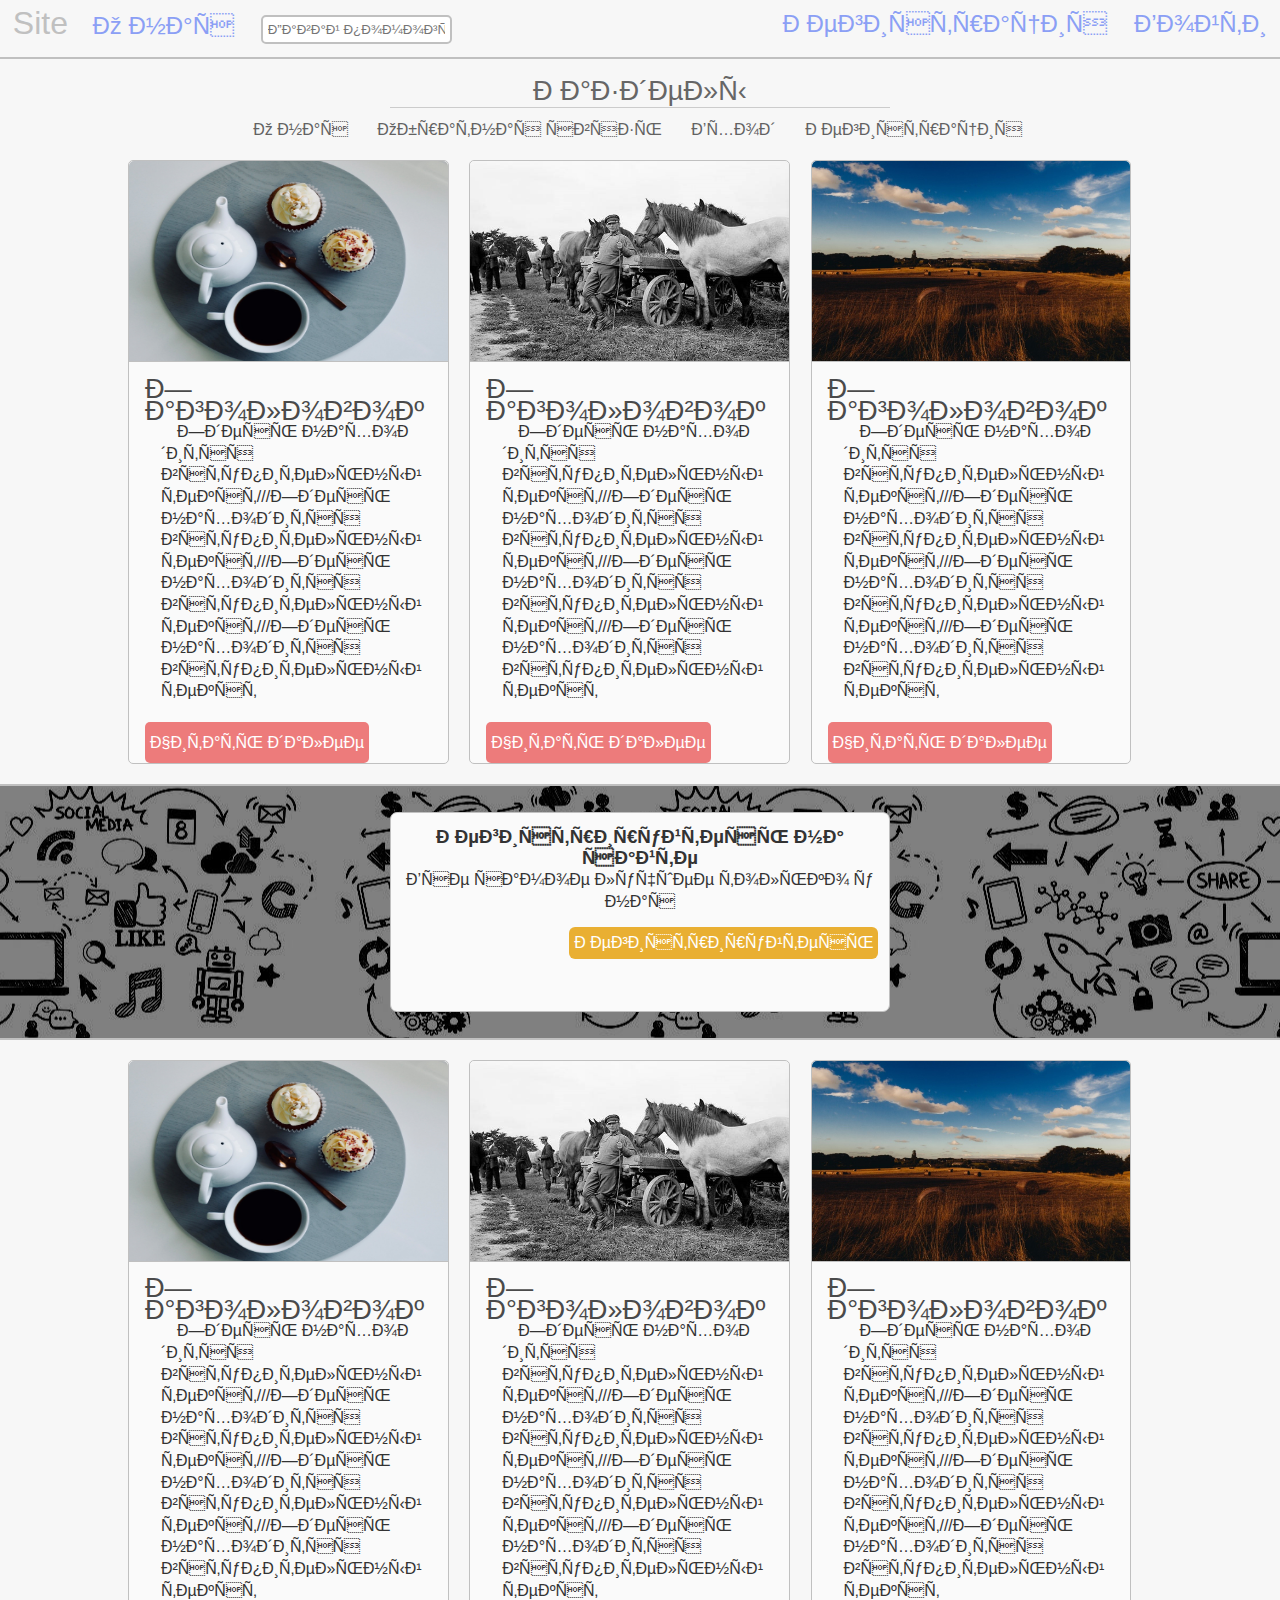
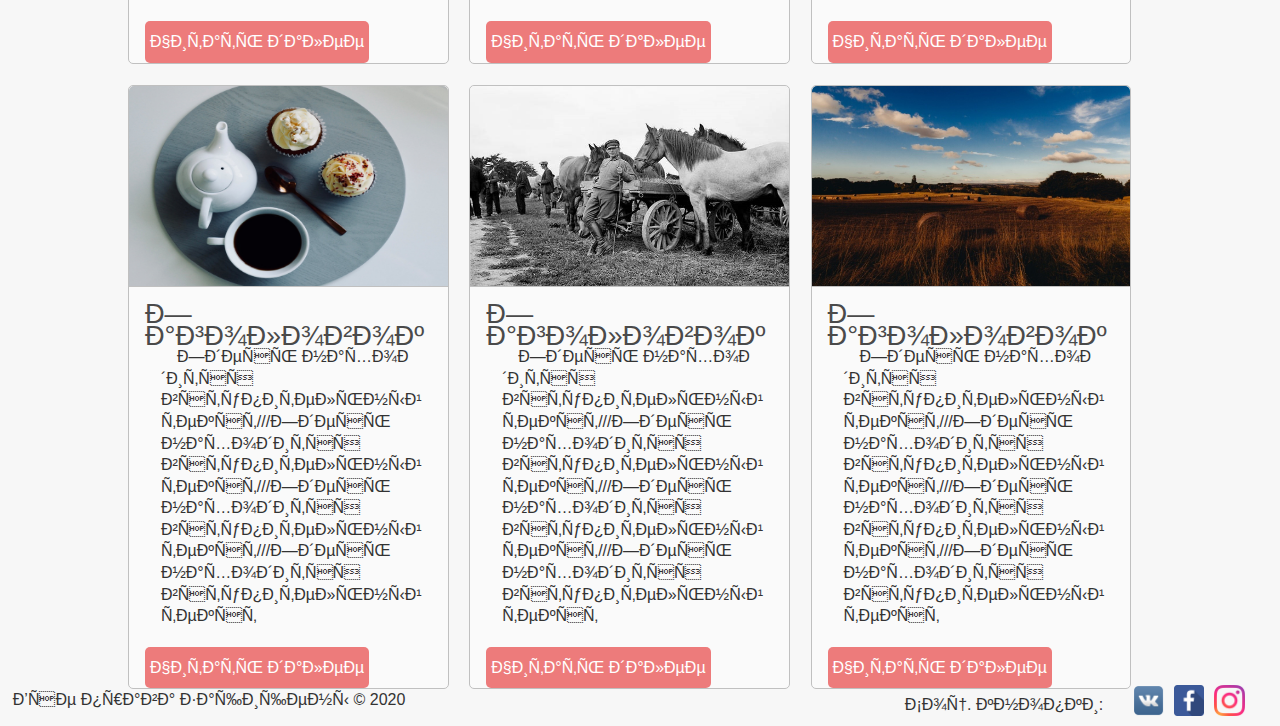
<file: www/index.html>
<!DOCTYPE html>
<html>
<head>
  <met http-equiv="content-type" content="text/html; charset UTF-8" />
  <meta name="keywords" content="test, website, site" />
  <meta name="description" content="Тестовый сайт" />
  <link rel="stylesheet" type="text/css" href="css/style.css" />
  <link rel="icon" href="image/favicon.ico" type="image/x-icon">
  <title>Hi, я пробный сайтик!!!</title>
</head>
<body>
  <div id="page-wrap">
  <header>
  <a href="index.html" title="На главную" id="logo">Site</a>
  <span class="contact"><a href="about.html" title="Информация о нас"> О нас </a> </span>
  <input type="text" class="field" placeholder="Давай помогу найти" />
  <span class="right"> <span class="contact"><a href="reg.html" title="Зарегистрироваться"> Регистрация </a> </span>
  <span class="contact"><a href="auth.html" title="Информация о нас"> Войти </a> </span> </span>
  </header>

  <div class="clear"><br/></div>
  <center>
      <div id="menu">Разделы <hr /> </div>
      <div id="menuHrefs">
        <a href="about.html">О нас</a>
        <a href="feedback.html">Обратная связь</a>
        <a href="auth.html">Вход</a>
        <a href="reg.html">Регистрация</a>
      </div>
  </center>
  <div id="wrapper">
    <div id="articles">
      <article>
        <img src="image/breakfast.jpg" alt="Изображение" title="Изображение" />
        <h2>Заголовок</h2>
        <p>Здесь находится вступительный текст///Здесь находится вступительный текст///Здесь находится вступительный текст///Здесь находится вступительный текст</p>
        <a href=article.html title="Открыть статью">Читать далее</a>
      </article>
      <article>
        <img src="image/man.jpg" alt="Изображение" title="Изображение" />
        <h2>Заголовок</h2>
        <p>Здесь находится вступительный текст///Здесь находится вступительный текст///Здесь находится вступительный текст///Здесь находится вступительный текст</p>
        <a href=article.html title="Открыть статью">Читать далее</a>
      </article>
      <article>
        <img src="image/field.jpg" alt="Изображение" title="Изображение" />
        <h2>Заголовок</h2>
        <p>Здесь находится вступительный текст///Здесь находится вступительный текст///Здесь находится вступительный текст///Здесь находится вступительный текст</p>
        <a href=article.html title="Открыть статью">Читать далее</a>
      </article>
    </div>

    <div class="clear">
      <div id="main_soc_block">
        <center>
          <div id="main_soc_block_in">
            <h3>Регистрируйтесь на сайте</h3>
            <p>Все самое лучшее только у нас</p>
            <a href="reg.html" title="Регистрируйтесь">Регистрируйтесь</a>
          </div>
        </center>
      </div>
    </div>

    <div id="articles">
      <article>
        <img src="image/breakfast.jpg" alt="Изображение" title="Изображение" />
        <h2>Заголовок</h2>
        <p>Здесь находится вступительный текст///Здесь находится вступительный текст///Здесь находится вступительный текст///Здесь находится вступительный текст</p>
        <a href=article.html title="Открыть статью">Читать далее</a>
      </article>
      <article>
        <img src="image/man.jpg" alt="Изображение" title="Изображение" />
        <h2>Заголовок</h2>
        <p>Здесь находится вступительный текст///Здесь находится вступительный текст///Здесь находится вступительный текст///Здесь находится вступительный текст</p>
        <a href=article.html title="Открыть статью">Читать далее</a>
      </article>
      <article>
        <img src="image/field.jpg" alt="Изображение" title="Изображение" />
        <h2>Заголовок</h2>
        <p>Здесь находится вступительный текст///Здесь находится вступительный текст///Здесь находится вступительный текст///Здесь находится вступительный текст</p>
        <a href=article.html title="Открыть статью">Читать далее</a>
      </article>
    </div>
    <div class="clear"> <br /> </div>
    <div id="articles">
      <article>
        <img src="image/breakfast.jpg" alt="Изображение" title="Изображение" />
        <h2>Заголовок</h2>
        <p>Здесь находится вступительный текст///Здесь находится вступительный текст///Здесь находится вступительный текст///Здесь находится вступительный текст</p>
        <a href=article.html title="Открыть статью">Читать далее</a>
      </article>
      <article>
        <img src="image/man.jpg" alt="Изображение" title="Изображение" />
        <h2>Заголовок</h2>
        <p>Здесь находится вступительный текст///Здесь находится вступительный текст///Здесь находится вступительный текст///Здесь находится вступительный текст</p>
        <a href=article.html title="Открыть статью">Читать далее</a>
      </article>
      <article>
        <img src="image/field.jpg" alt="Изображение" title="Изображение" />
        <h2>Заголовок</h2>
        <p>Здесь находится вступительный текст///Здесь находится вступительный текст///Здесь находится вступительный текст///Здесь находится вступительный текст</p>
        <a href=article.html title="Открыть статью">Читать далее</a>
      </article>
    </div>
  </div>
</div>
  <footer>
    <span class="left"> Все права защищены &copy; 2020 </span>
    <span class="right"><span id="social">Соц. кнопки:</span><img src="image/vk.ico" alt="Вконтакте" title="Вконтакте"/><img src="image/facebook.ico" alt="facebook" title="facebook"/><img src="image/instagram.ico" alt="instagram" title="instagram"/></span>
  </footer>
</body>
</html>
</file>
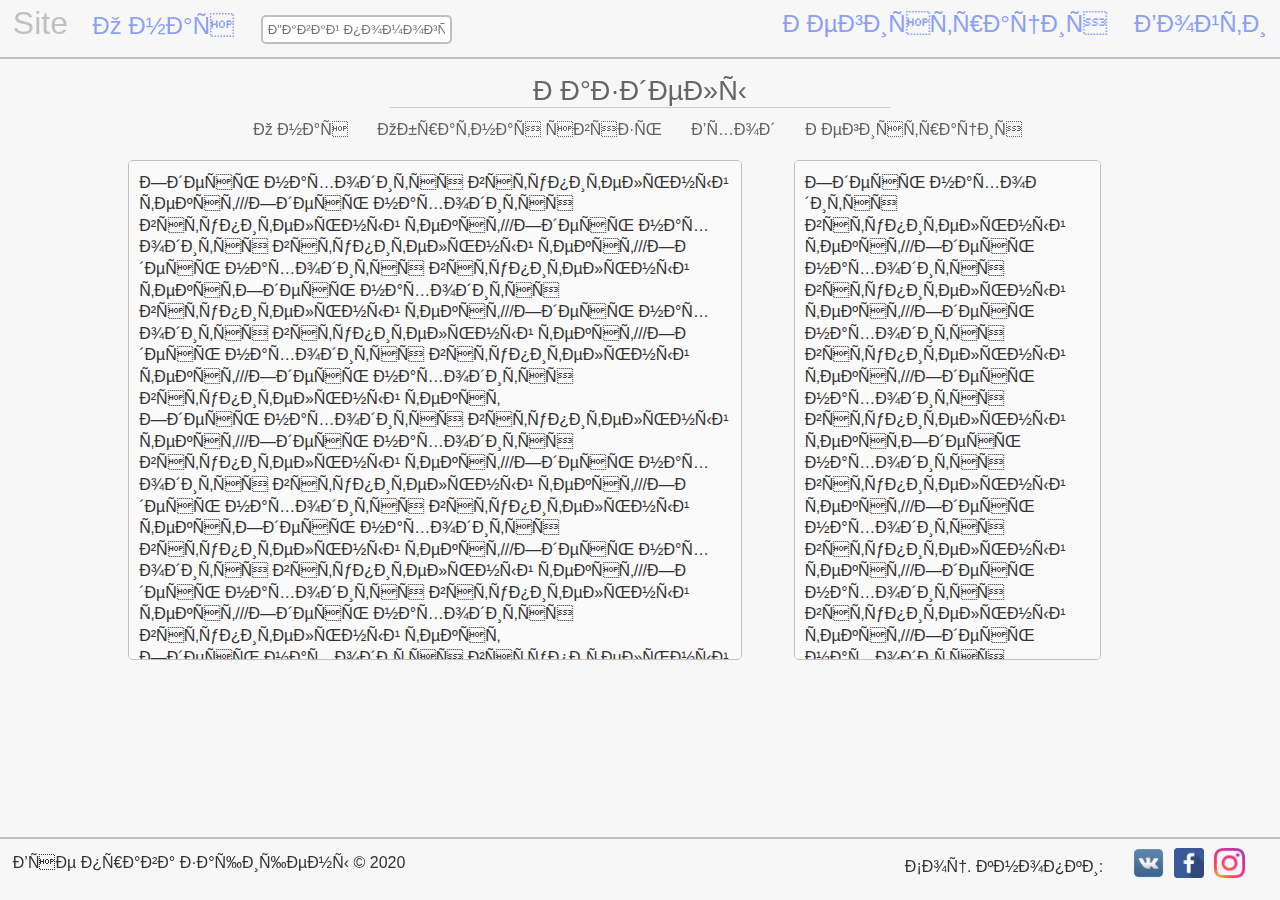
<file: www/about.html>
<!DOCTYPE html>
<html>
<head>
  <met http-equiv="content-type" content="text/html; charset UTF-8" />
  <meta name="keywords" content="test, website, site" />
  <meta name="description" content="Тестовый сайт" />
  <link rel="stylesheet" type="text/css" href="css/style.css" />
  <link rel="icon" href="image/favicon.ico" type="image/x-icon">
  <title>Hi, я пробный сайтик!!!</title>
</head>
<body>
  <div id="page-wrap">
  <header>
  <a href="index.html" title="На главную" id="logo">Site</a>
  <span class="contact"><a href="about.html" title="Информация о нас"> О нас </a> </span>
  <input type="text" class="field" placeholder="Давай помогу найти" />
  <span class="right"> <span class="contact"><a href="reg.html" title="Зарегистрироваться"> Регистрация </a> </span>
  <span class="contact"><a href="auth.html" title="Информация о нас"> Войти </a> </span> </span>
  </header>

  <div class="clear"><br/></div>
  <center>
      <div id="menu">Разделы <hr /> </div>
      <div id="menuHrefs">
        <a href="about.html">О нас</a>
        <a href="feedback.html">Обратная связь</a>
        <a href="auth.html">Вход</a>
        <a href="reg.html">Регистрация</a>
      </div>
  </center>
  <div id="wrapper">
    <div id="articles">
      <div id="about_us">
        <p>Здесь находится вступительный текст///Здесь находится вступительный текст///Здесь находится вступительный текст///Здесь находится вступительный текстЗдесь находится вступительный текст///Здесь находится вступительный текст///Здесь находится вступительный текст///Здесь находится вступительный текст</p>
        <p>Здесь находится вступительный текст///Здесь находится вступительный текст///Здесь находится вступительный текст///Здесь находится вступительный текстЗдесь находится вступительный текст///Здесь находится вступительный текст///Здесь находится вступительный текст///Здесь находится вступительный текст</p>
        <p>Здесь находится вступительный текст///Здесь находится вступительный текст///Здесь находится вступительный текст///Здесь находится вступительный текстЗдесь находится вступительный текст///Здесь находится вступительный текст///Здесь находится вступительный текст///Здесь находится вступительный текст</p>
        <p>Здесь находится вступительный текст///Здесь находится вступительный текст///Здесь находится вступительный текст///Здесь находится вступительный текстЗдесь находится вступительный текст///Здесь находится вступительный текст///Здесь находится вступительный текст///Здесь находится вступительный текст</p>
        <p>Здесь находится вступительный текст///Здесь находится вступительный текст///Здесь находится вступительный текст///Здесь находится вступительный текстЗдесь находится вступительный текст///Здесь находится вступительный текст///Здесь находится вступительный текст///Здесь находится вступительный текст</p>
        <p>Здесь находится вступительный текст///Здесь находится вступительный текст///Здесь находится вступительный текст///Здесь находится вступительный текстЗдесь находится вступительный текст///Здесь находится вступительный текст///Здесь находится вступительный текст///Здесь находится вступительный текст</p>
      </div>
      <div id="columnRight">
        <p>Здесь находится вступительный текст///Здесь находится вступительный текст///Здесь находится вступительный текст///Здесь находится вступительный текстЗдесь находится вступительный текст///Здесь находится вступительный текст///Здесь находится вступительный текст///Здесь находится вступительный текст</p>
        <p>Здесь находится вступительный текст///Здесь находится вступительный текст///Здесь находится вступительный текст///Здесь находится вступительный текстЗдесь находится вступительный текст///Здесь находится вступительный текст///Здесь находится вступительный текст///Здесь находится вступительный текст</p>
      </div>
    </div>
  </div>
</div>
  <footer>
    <span class="left"> Все права защищены &copy; 2020 </span>
    <span class="right"><span id="social">Соц. кнопки:</span><img src="image/vk.ico" alt="Вконтакте" title="Вконтакте"/><img src="image/facebook.ico" alt="facebook" title="facebook"/><img src="image/instagram.ico" alt="instagram" title="instagram"/></span>
  </footer>
</body>
</html>
</file>
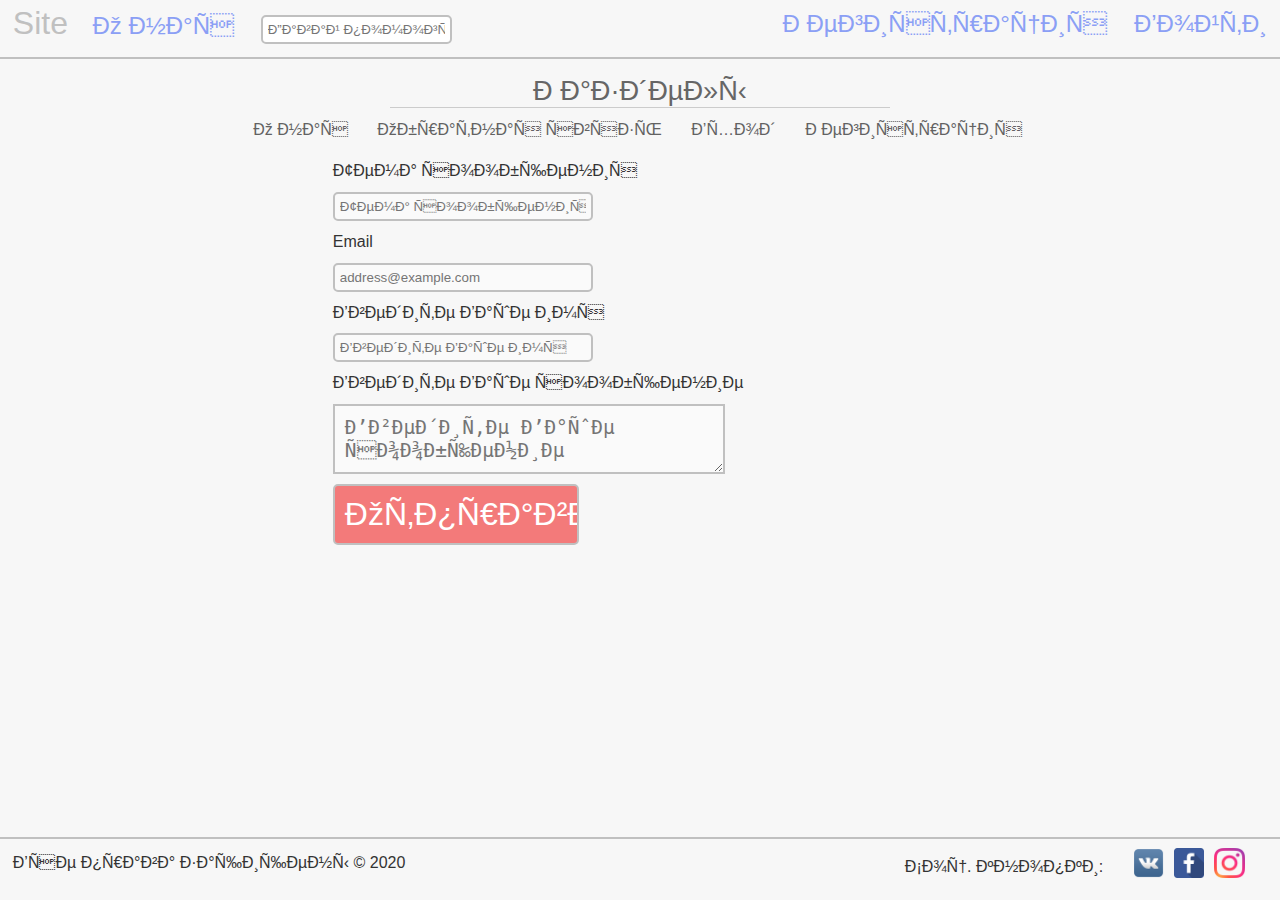
<file: www/auth.html>
<!DOCTYPE html>
<html>
<head>
  <met http-equiv="content-type" content="text/html; charset UTF-8" />
  <meta name="keywords" content="test, website, site" />
  <meta name="description" content="Тестовый сайт" />
  <link rel="stylesheet" type="text/css" href="css/style.css" />
  <link rel="icon" href="image/favicon.ico" type="image/x-icon">
  <title>Hi, я пробный сайтик!!!</title>
</head>
<body>
  <div id="page-wrap">
  <header>
  <a href="index.html" title="На главную" id="logo">Site</a>
  <span class="contact"><a href="about.html" title="Информация о нас"> О нас </a> </span>
  <input type="text" class="field" placeholder="Давай помогу найти" />
  <span class="right"> <span class="contact"><a href="reg.html" title="Зарегистрироваться"> Регистрация </a> </span>
  <span class="contact"><a href="auth.html" title="Информация о нас"> Войти </a> </span> </span>
  </header>

  <div class="clear"><br/></div>
  <center>
      <div id="menu">Разделы <hr /> </div>
      <div id="menuHrefs">
        <a href="about.html">О нас</a>
        <a href="feedback.html">Обратная связь</a>
        <a href="auth.html">Вход</a>
        <a href="reg.html">Регистрация</a>
      </div>
  </center>
  <div id="wrapper">
    <div id="articles">
      <form action="" method="post">
          <label for="subject">Тема сообщения</label>
          <input type="text" id="subject" name="subject" placeholder="Тема сообщения" />
          <label for="email">Email</label>
          <input type="email" id="email" name="email" placeholder="address@example.com" />
          <label for="name">Введите Ваше имя</label>
          <input type="text" id="name" name="name" placeholder="Введите Ваше имя" />
          <label for="message">Введите Ваше сообщение</label>
          <textarea placeholder="Введите Ваше сообщение" id="message" name="message"></textarea>
          <input type="submit" name="send" value="Отправить" id="send">
      </form>
    </div>
  </div>
</div>
  <footer>
    <span class="left"> Все права защищены &copy; 2020 </span>
    <span class="right"><span id="social">Соц. кнопки:</span><img src="image/vk.ico" alt="Вконтакте" title="Вконтакте"/><img src="image/facebook.ico" alt="facebook" title="facebook"/><img src="image/instagram.ico" alt="instagram" title="instagram"/></span>
  </footer>
</body>
</html>
</file>
<file: www/css/style.css>
@charset "UTF-8";
* {
  margin: 0;
  padding: 0;
  outline: none;
}
html{height: 100%}

body {
  width: 100%;
  height: 100%;
  color: #333;
  background: #f7f7f7;
  font-size: 1em;
  font-family: "Segoe UI", sans-serif;
  line-height: 135%;
}

a {
  color: #8b9ff5;
  text-decoration: none;
  transition: all.6s ease;
  -moz-transition: all.6s ease;
  -webkit-transition: all.6s ease;
  -ms-transition: all.6s ease;
}

a:hover {
  color: #f48b8b;
  text-decoration: none;
  transition: all.6s ease;
  -moz-transition: all.6s ease;
  -webkit-transition: all.6s ease;
  -ms-transition: all.6s ease;
}

a:active {
  color: #8ce4a6
}

img {
  max-width: 100%;
  height: auto;
  width: auto\9;
}

hr {
  display: block;
  border: 0;
  height: 1px;
  border-top: 1px solid #ccc;
  padding: 0;
}

.right {
  float: right;
}

.left {
  float: left;
}

.clear{
  clear: both;
}

/* Selection Block*/

::selection {
  background: #f58b8b; color: #fff}
}
::-moz-selection {
  background: #f58b8b; color: #fff}
}

header, footer {
  width: 98%;
  background-color: #fff;
  float: left;
}

header {
  border-bottom: 2px solid silver;
  padding: 1%;
}

#logo {
  font-size: 2em;
  font-family: Comic Sans MS, sans-serif;
  color: silver;
}

.contact {
  font-size: 1.5em;
  font-family: Comic Sans MS, sans-serif;
  margin-left: 20px;

}

input[type=text].field {
  border-radius: 5px;
  border: 2px solid silver;
  padding: 5px;
  margin-left: 20px;
}

input[type=text].field:focus {
  border: 2px solid #f58b8b;
}

#menu {
  color: #666;
  font-family: Comic Sans MS, sans-serif;
  font-size: 1.7em;
}

#menu hr {
  width: 500px;
  max-width: 100%;
  margin-top: 5px;
  margin-bottom: 10px;
}

#menuHrefs a {
  padding: 5px 10px;
  border-radius: 5 px;
  margin-right: 5px;
  color: #626262;
}

#menuHrefs a:hover {
  background-color: #ececec;
}

/* Основные стили */

#wrapper {
  float: left;
  width: 100%;
  margin-top: 20px;
}

#wrapper #articles {
  float: left;
  width: 80%;
  margin-left: 10%;
}

#wrapper #articles article {
    float: left;
    border: 1px solid silver;
    box-sizing: border-box;
    border-radius: 5px;
    background-color: #fafafa;
    min-height: 400px;

}

@media ( min-width : 900px){
#wrapper #articles article {
  width: 31.33333%;
  margin-right: 2%;
}}

@media ( max-width : 899px) and ( min-width : 700px){
#wrapper #articles article {
  width: 80%;
  margin-left: 10%;
  margin-bottom: 10px;
}}

@media (max-width: 699px){
#wrapper #articles article {
  width: 100%;
  margin-bottom: 10px;
}}

#wrapper #articles article img {
  width: 100%;
  height: 200px;
  border-radius: 5px 5px 0px 0px;
  border-bottom: 1px solid silver;
  margin-bottom: 10px;
}

#wrapper #articles article h2 {
  width: 90%;
  margin-left: 5%;
  font-weight: normal;
  font-size: 1.7em;
  color:#4a4a4a;
}

#wrapper #articles article p {
  width: 80%;
  margin-left: 10%;
  text-indent: 1em;
}

#wrapper #articles article a {
  padding: 10px 5px;
  background-color: #ed7b7b;
  margin-left: 5%;
  border-radius: 5px;
  color: #ffffff;
  float: left;
  margin-top: 20px;
}

#wrapper #articles article a:hover {
  background-color: #7feb6d;
}

/* Style for about */

#about_us {
  width: 60%;
  float: left;
  background-color: #fafafa;
  border-radius: 5px;
  border: 1px solid silver;
  box-sizing: border-box;
  padding: 1%;
  max-height: 500px;
  overflow: auto;
}

#columnRight {
  width: 30%;
  float: left;
  margin-left: 5%;
  background-color: #fafafa;
  border-radius: 5px;
  border: 1px solid silver;
  box-sizing: border-box;
  padding: 1%;
  max-height: 500px;
  overflow: auto;
}

/* Style for feedback */

form {
  width: 60%;
  margin-left: 20%;
  float: left;
}

form label {
  width: 100%;
  float: left;
  margin-bottom: 10px;
}

form input {
  border-radius: 5px;
  border: 2px solid silver;
  padding: 5px;
  float: left;
  clear: both;
  margin-bottom: 10px;
    background-color: #fafafa;
  width: 40%;
}

form textarea {
  width: 60%;
  float: left;
  clear: both;
  background-color: #fafafa;
  border: 2px solid silver;
  border-radius: 5 px;
  padding: 10px;
  font-size: 1.5em;
}

form #send {
  float: left;
  padding: 10px;
  background-color: #f37a7a;
  cursor: pointer;
  border-radius: 5px;
  margin-top: 10px;
  font-size: 2em;
  color: #fff;

}

form input:focus, form textarea:focus{
  border: 2px solid #f58b8b;
}

form #send:hover {
  background-color: #bdf37a;
}

/*Center block*/
#main_soc_block {
  width: 100%;
  padding: 2% 0;
  border-bottom: 2px solid silver;
  border-top: 2px solid silver;
  margin: 20px 0;
  float: left;
  background: url("../image/illustration.jpeg") repeat-x center;
  height: 200px;
}

#main_soc_block_in {
  text-align: center;
  padding: 1%;
  height: 200px;
  background-color: #fafafa;
  border: 1px solid silver;
  box-sizing: border-box;
  border-radius: 7px;
  width: 500px;
  max-width: 98%;
}

#main_soc_block_in a {
  float: left;
  padding: 5px;
  border-radius: 6px;
  margin-top: 15px;
  background-color: #e9af32;
  margin-left: 35%;
  color: #fff;
}

/*Style fot footer*/

footer {
  padding: 1%;
  border-top: 2px solid silver;
  margin-top: 10px;
  padding-bottom: 1%;
}

#social {
  position: relative;
  left: 250px;
  top:-10px;
}

footer img {
  width: 5%;
  position: relative;
  left: 270px;
  top:-4px;
  margin-left: 10px;
}

#page-wrap:after{
  content: "";
  display: block;
}

footer, #page-wrap::after {height: 10px}

#page-wrap{
  min-height: 93%;
  margin-bottom: -10px;
}
</file>
